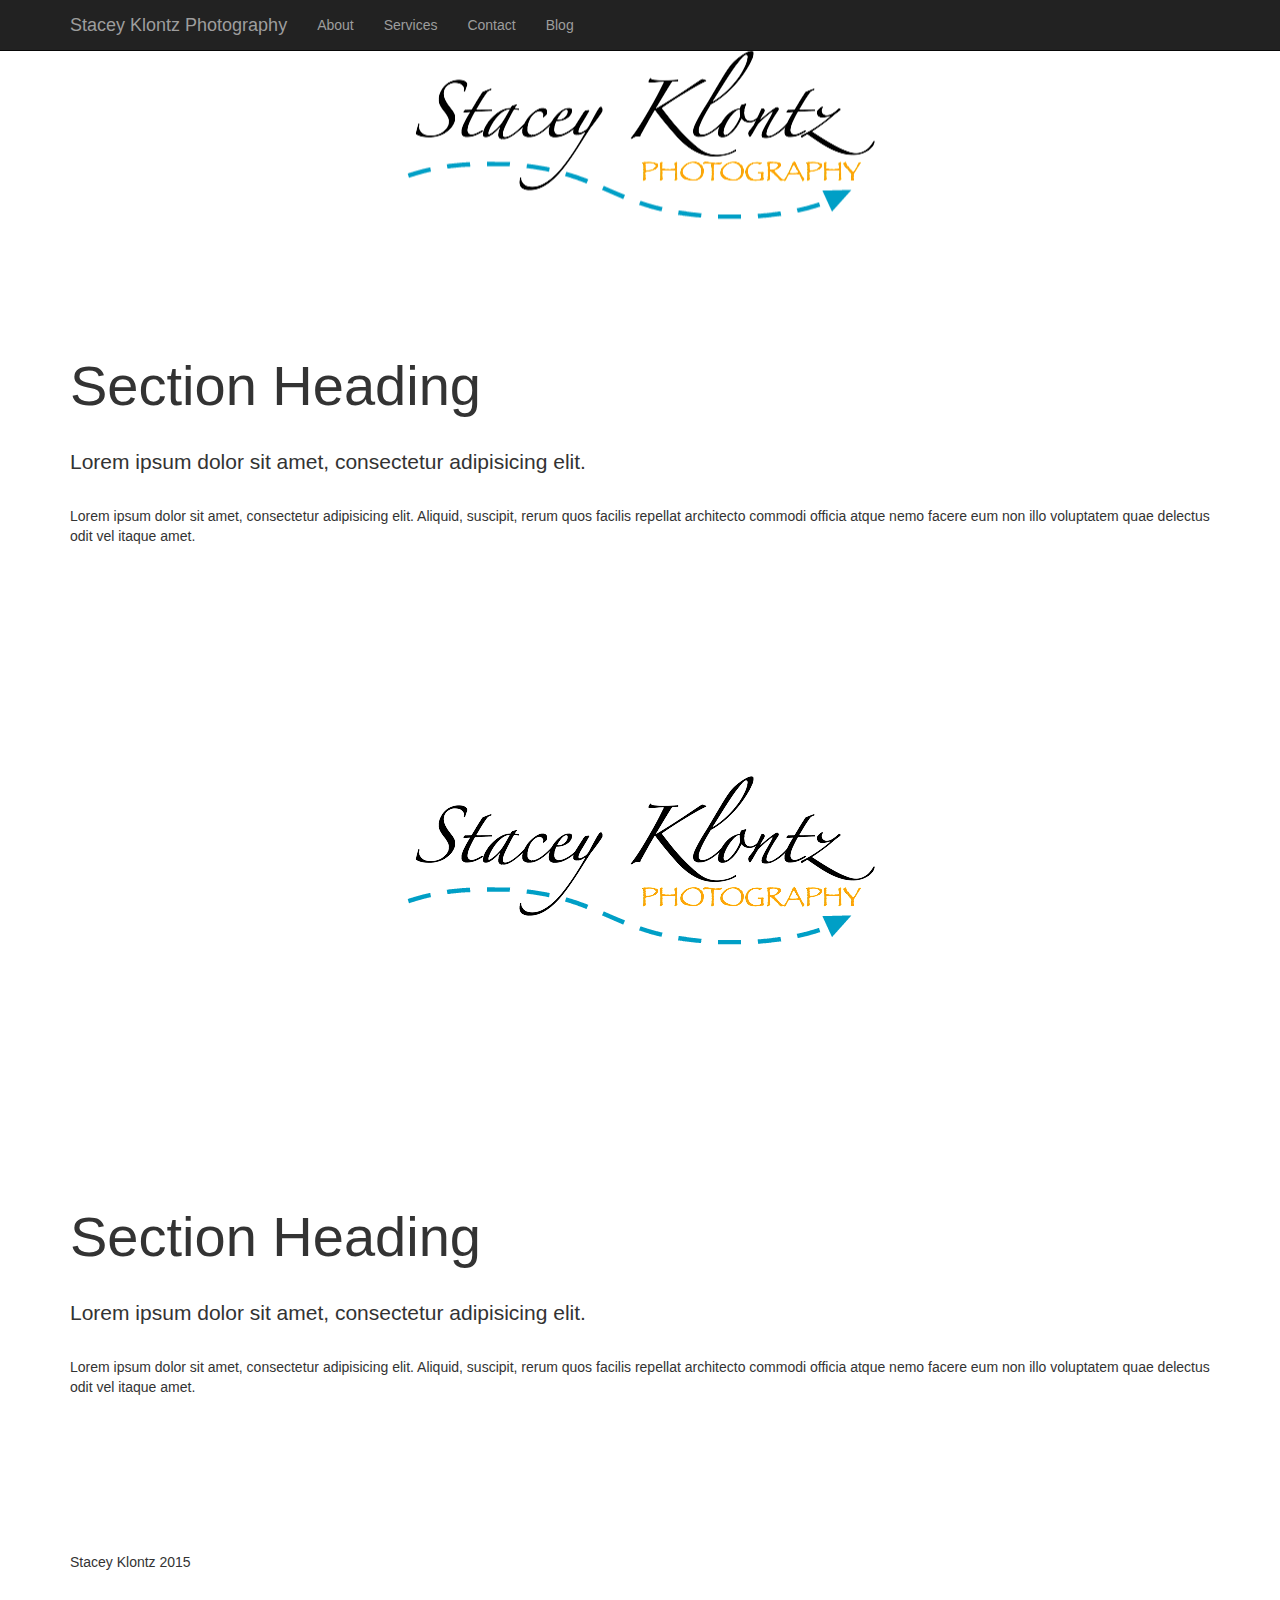
<file: index.html>
<!DOCTYPE html>
<html lang="en">

<head>

    <meta charset="utf-8">
    <meta http-equiv="X-UA-Compatible" content="IE=edge">
    <meta name="viewport" content="width=device-width, initial-scale=1">
    <meta name="description" content="">
    <meta name="author" content="">

    <title>Stacey Klontz Photography</title>

    <!-- Bootstrap Core CSS -->
    <link href="css/bootstrap.min.css" rel="stylesheet">

    <!-- Custom CSS -->
    <link href="css/full-width-pics.css" rel="stylesheet">

    <!-- HTML5 Shim and Respond.js IE8 support of HTML5 elements and media queries -->
    <!-- WARNING: Respond.js doesn't work if you view the page via file:// -->
    <!--[if lt IE 9]>
        <script src="https://oss.maxcdn.com/libs/html5shiv/3.7.0/html5shiv.js"></script>
        <script src="https://oss.maxcdn.com/libs/respond.js/1.4.2/respond.min.js"></script>
    <![endif]-->

</head>

<body>

    <!-- Navigation -->
    <nav class="navbar navbar-inverse navbar-fixed-top" role="navigation">
        <div class="container">
            <!-- Brand and toggle get grouped for better mobile display -->
            <div class="navbar-header">
                <button type="button" class="navbar-toggle" data-toggle="collapse" data-target="#bs-example-navbar-collapse-1">
                    <span class="sr-only">Toggle navigation</span>
                    <span class="icon-bar"></span>
                    <span class="icon-bar"></span>
                    <span class="icon-bar"></span>
                </button>
                <a class="navbar-brand" href="index.html">Stacey Klontz Photography</a>
            </div>
            <!-- Collect the nav links, forms, and other content for toggling -->
            <div class="collapse navbar-collapse" id="bs-example-navbar-collapse-1">
                <ul class="nav navbar-nav">
                    <li>
                        <a href="/about/">About</a>
                    </li>
                    <li>
                        <a href="/services/">Services</a>
                    </li>
                    <li>
                        <a href="/contact/">Contact</a>
                    </li>
                    <li>
                        <a href="/blog/">Blog</a>
                    </li>                 
                </ul>
            </div>
            <!-- /.navbar-collapse -->
        </div>
        <!-- /.container -->
    </nav>

    <!-- Full Width Image Header with Logo -->
    <!-- Image backgrounds are set within the full-width-pics.css file. -->
    <header class="image-bg-fluid-height">
        <!--<img class="img-responsive img-center" src="http://placehold.it/200x200&text=Logo" alt="">-->
    </header>

    <!-- Content Section -->
    <section>
        <div class="container">
            <div class="row">
                <div class="col-lg-12">
                    <h1 class="section-heading">Section Heading</h1>
                    <p class="lead section-lead">Lorem ipsum dolor sit amet, consectetur adipisicing elit.</p>
                    <p class="section-paragraph">Lorem ipsum dolor sit amet, consectetur adipisicing elit. Aliquid, suscipit, rerum quos facilis repellat architecto commodi officia atque nemo facere eum non illo voluptatem quae delectus odit vel itaque amet.</p>
                </div>
            </div>
        </div>
    </section>

    <!-- Fixed Height Image Aside -->
    <!-- Image backgrounds are set within the full-width-pics.css file. -->
    <aside class="image-bg-fixed-height"></aside>

    <!-- Content Section -->
    <section>
        <div class="container">
            <div class="row">
                <div class="col-lg-12">
                    <h1 class="section-heading">Section Heading</h1>
                    <p class="lead section-lead">Lorem ipsum dolor sit amet, consectetur adipisicing elit.</p>
                    <p class="section-paragraph">Lorem ipsum dolor sit amet, consectetur adipisicing elit. Aliquid, suscipit, rerum quos facilis repellat architecto commodi officia atque nemo facere eum non illo voluptatem quae delectus odit vel itaque amet.</p>
                </div>
            </div>
            <!-- /.row -->
        </div>
        <!-- /.container -->
    </section>

    <!-- Footer -->
    <footer>
        <div class="container">
            <div class="row">
                <div class="col-lg-12">
                    <p>Stacey Klontz 2015</p>
                </div>
            </div>
            <!-- /.row -->
        </div>
        <!-- /.container -->
    </footer>

    <!-- jQuery -->
    <script src="js/jquery.js"></script>

    <!-- Bootstrap Core JavaScript -->
    <script src="js/bootstrap.min.js"></script>

    <!-- Google Analytics -->
    <script src="js/ga.js" type="text/javascript"></script>

</body>

</html>
</file>
<file: css/full-width-pics.css>
/*!
 * Start Bootstrap - Full Width Pics HTML Template (http://startbootstrap.com)
 * Code licensed under the Apache License v2.0.
 * For details, see http://www.apache.org/licenses/LICENSE-2.0.
 */

body {
    margin-top: 50px; /* Required margin for .navbar-fixed-top. Remove if using .navbar-static-top. Change if height of navigation changes. */
}

.image-bg-fluid-height,
.image-bg-fixed-height {
    text-align: center;
    -webkit-background-size: cover;
    -moz-background-size: cover;
    background-size: cover;
    -o-background-size: cover;
}

.image-bg-fluid-height {
	background: url('../img/logo.png') no-repeat center center scroll;
    padding: 100px 0;
}

.image-bg-fixed-height {
	background: url('../img/logo.png') no-repeat center center scroll;
    height: 450px;
}

.img-center {
	margin: 0 auto;
}

section {
    padding: 75px 0;
}

.section-heading {
    margin: 30px 0;
    font-size: 4em;
}

.section-lead {
    margin: 30px 0;
}

.section-paragraph {
    margin: 30px 0;
}

footer {
    margin: 50px 0;
}

@media(max-width:768px) {
    section {
        padding-top: 25px;
        padding-bottom: 25px;
    }

    .section-heading {
        font-size: 2em;
    }
}
</file>
